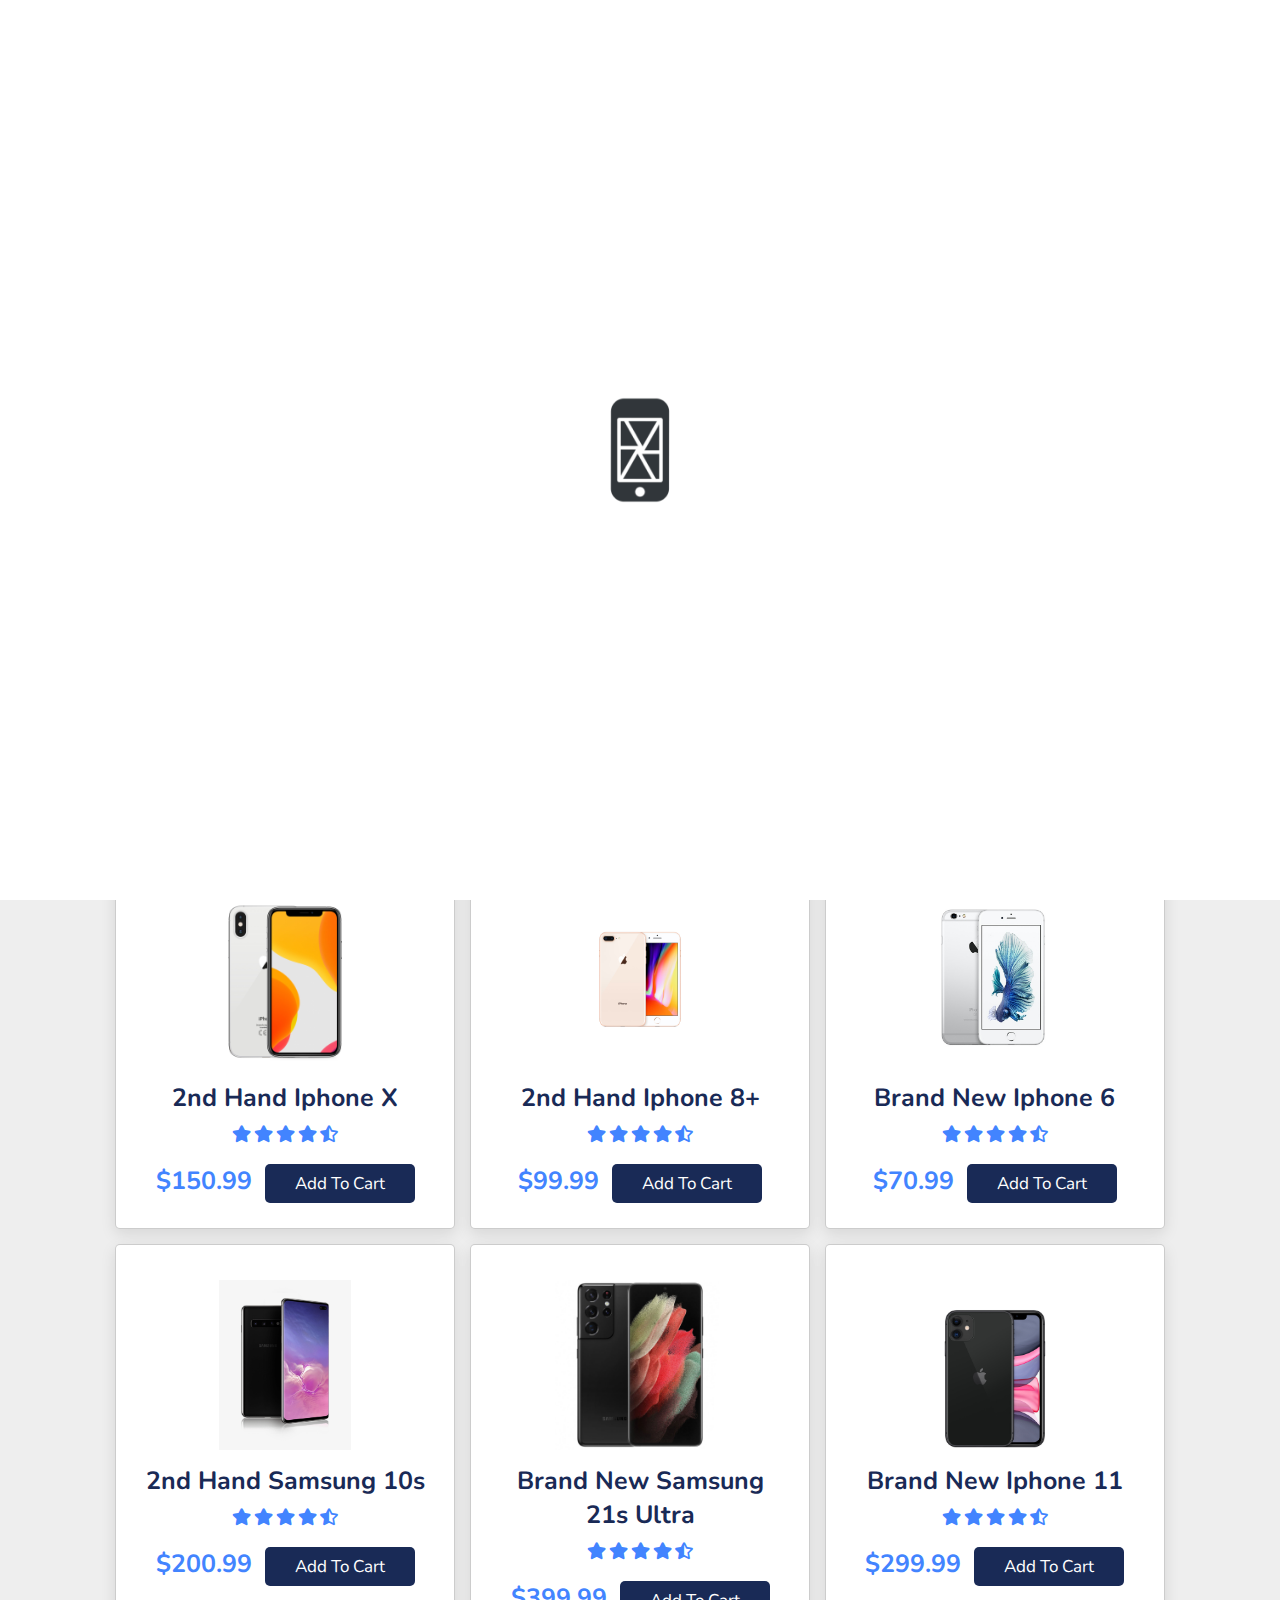
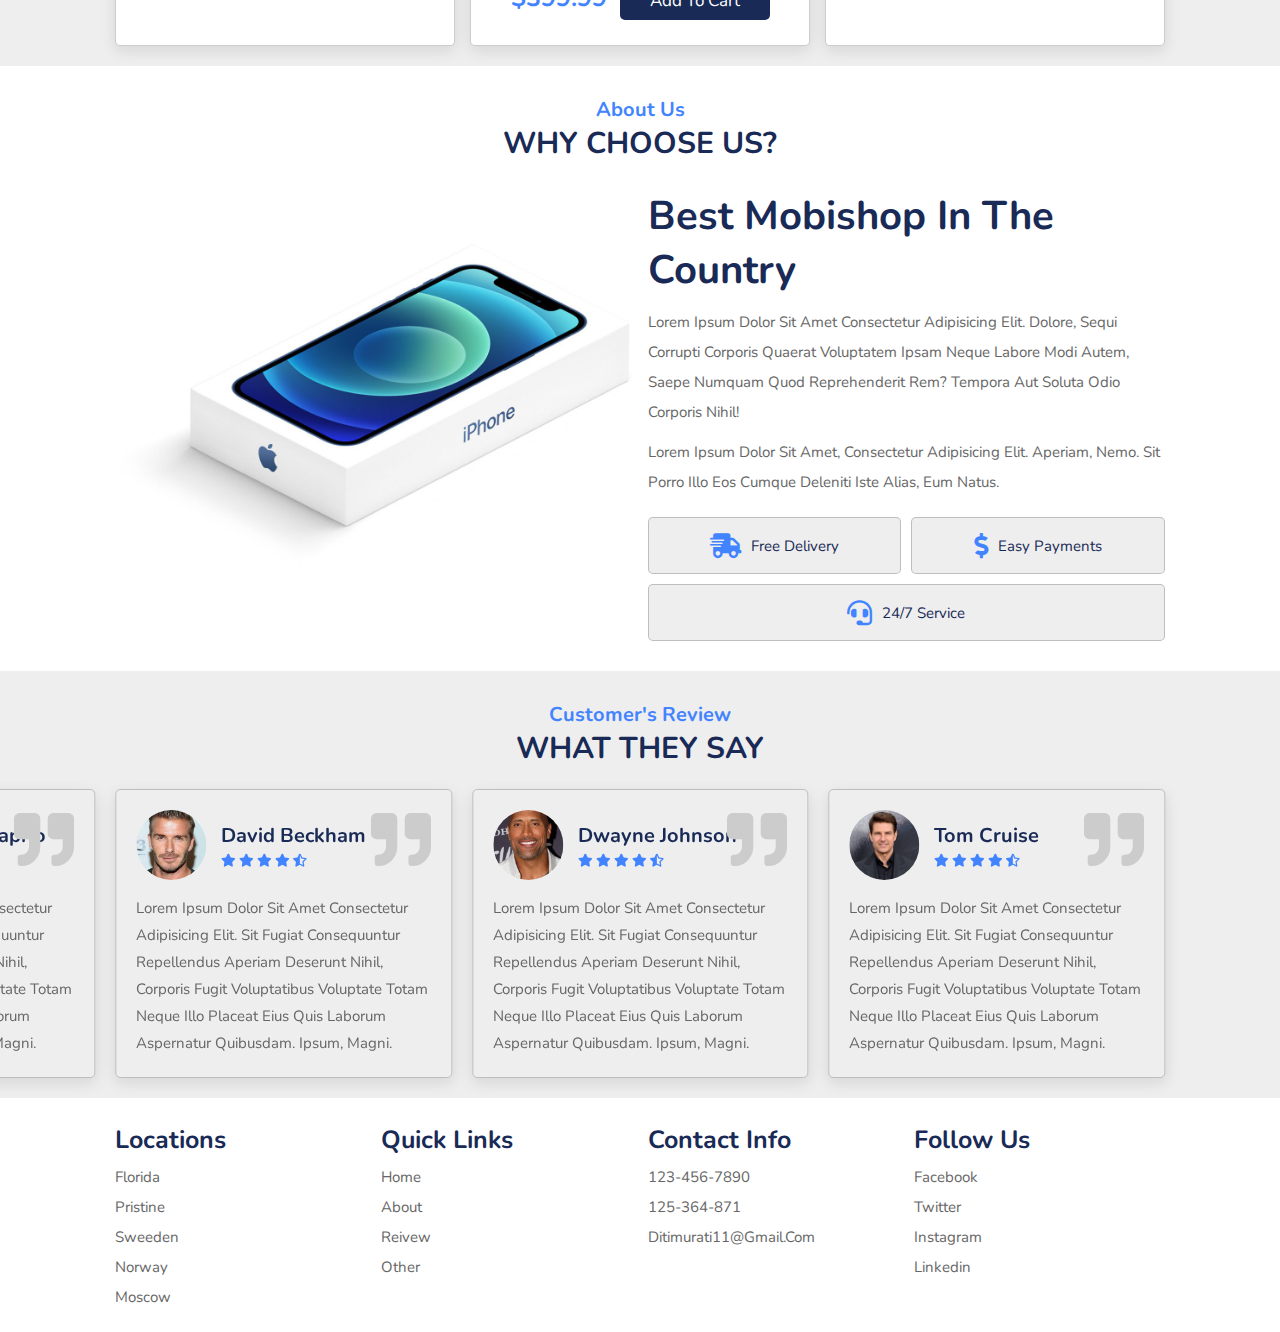
<file: index.html>
<!DOCTYPE html>
<html lang="en">
<head>
    <meta charset="UTF-8">
    <meta http-equiv="X-UA-Compatible" content="IE=edge">
    <meta name="viewport" content="width=device-width, initial-scale=1.0">
    <title>MobiShop 3-4-3</title>

    <link rel="stylesheet" href="https://unpkg.com/swiper/swiper-bundle.min.css" />

    <!-- font awesome cdn link  -->
    <link rel="stylesheet" href="https://cdnjs.cloudflare.com/ajax/libs/font-awesome/5.15.3/css/all.min.css">

    <!-- custom css file link  -->
    <link rel="stylesheet" href="css/style.css">

</head>
<body>
    
<!-- headeri fillon -->

<header>

    <a href="#" class="logo"> <i class="fas fa-phone"></i>mobiShop</a>

    <nav class="navbar">
        <a class="active" href="#home">home</a>
        <a href="#other">other</a>
        <a href="#about">about</a>
        <a href="#review">review</a>
    </nav>

    <div class="icons">
        <i class="fas fa-bars" id="menu-bars"></i>
        <i class="fas fa-search" id="search-icon"></i>
        <a href="./html/contact.html" class="fas fa-shopping-cart"></a>
    </div>

</header>

<!-- headeri mbaron -->

<!-- search form  -->

<form action="" id="search-form">
    <input type="search" placeholder="search here..." name="" id="search-box">
    <label for="search-box" class="fas fa-search"></label>
    <i class="fas fa-times" id="close"></i>
</form>

<!-- home section start  -->

<section class="home" id="home">

    <div class="swiper-container home-slider">

        <div class="swiper-wrapper wrapper">

            <div class="swiper-slide slide">
                <div class="content">
                    <span>our new arrivals</span>
                    <h3>iphone 13 mini</h3>
                    <p class="price13">$1199</p>
                    <p>Lorem ipsum dolor sit amet consectetur adipisicing elit. Sit natus dolor cumque?</p>
                    <a href="./html/contact.html" class="btn">buy now</a>
                </div>
                <div class="image">
                    <img src="images/home-img-1.png" alt="">
                </div>
            </div>

            <div class="swiper-slide slide">
                <div class="content">
                    <span>our new arrivals</span>
                    <h3>iphone 13 pro max</h3>
                    <p class="price13">$1199</p>
                    <p>Lorem ipsum dolor sit amet consectetur adipisicing elit. Sit natus dolor cumque?</p>
                    <a href="./html/contact.html" class="btn">buy now</a>
                </div>
                <div class="image">
                    <img src="images/home-img-2.png" alt="">
                </div>
            </div>

            <div class="swiper-slide slide">
                <div class="content">
                    <span>our new arrivals</span>
                    <h3>iphone 12 pro max</h3>
                    <p class="price13">$1199</p>
                    <p>Lorem ipsum dolor sit amet consectetur adipisicing elit. Sit natus dolor cumque?</p>
                    <a href="./html/contact.html" class="btn">buy now</a>
                </div>
                <div class="image">
                    <img src="images/home-img-3.png" alt="">
                </div>
            </div>

        </div>

        <div class="swiper-pagination"></div>

    </div>

</section>

<!-- home section end -->

<!-- dishes section starts  -->

<section class="other" id="other">

    <h3 class="sub-heading"> our phones </h3>
    <h1 class="heading"> 2nd hand phones </h1>

    <div class="box-container">

        <div class="box">
            <a onclick="heart()" class="fas fa-heart"></a>
            <!-- <a href="#" class="fas fa-eye"></a> -->
            <img src="images/phone-1.png" alt="">
            <h3>2nd hand iphone x</h3>
            <div class="stars">
                <i class="fas fa-star"></i>
                <i class="fas fa-star"></i>
                <i class="fas fa-star"></i>
                <i class="fas fa-star"></i>
                <i class="fas fa-star-half-alt"></i>
            </div>
            <span>$150.99</span>
            <a href="./html/contact.html" class="btn">add to cart</a>
        </div>

        <div class="box">
            <a onclick="heart()" class="fas fa-heart"></a>
            <!-- <a href="#" class="fas fa-eye"></a> -->
            <img src="images/phone-2.png" alt="">
            <h3>2nd hand iphone 8+</h3>
            <div class="stars">
                <i class="fas fa-star"></i>
                <i class="fas fa-star"></i>
                <i class="fas fa-star"></i>
                <i class="fas fa-star"></i>
                <i class="fas fa-star-half-alt"></i>
            </div>
            <span>$99.99</span>
            <a href="./html/contact.html" class="btn">add to cart</a>
        </div>

        <div class="box">
            <a onclick="heart()" class="fas fa-heart"></a>
            <!-- <a href="#" class="fas fa-eye"></a> -->
            <img src="images/phone-3.png" alt="">
            <h3>Brand new iphone 6</h3>
            <div class="stars">
                <i class="fas fa-star"></i>
                <i class="fas fa-star"></i>
                <i class="fas fa-star"></i>
                <i class="fas fa-star"></i>
                <i class="fas fa-star-half-alt"></i>
            </div>
            <span>$70.99</span>
            <a href="./html/contact.html" class="btn">add to cart</a>
        </div>

        <div class="box">
            <a onclick="heart()" class="fas fa-heart"></a>
            <!-- <a href="#" class="fas fa-eye"></a> -->
            <img src="images/phone-4.png" alt="">
            <h3>2nd hand samsung 10s</h3>
            <div class="stars">
                <i class="fas fa-star"></i>
                <i class="fas fa-star"></i>
                <i class="fas fa-star"></i>
                <i class="fas fa-star"></i>
                <i class="fas fa-star-half-alt"></i>
            </div>
            <span>$200.99</span>
            <a href="./html/contact.html" class="btn">add to cart</a>
        </div>

        <div class="box">
            <a onclick="heart()" class="fas fa-heart"></a>
            <!-- <a href="#" class="fas fa-eye"></a> -->
            <img src="images/phone-5.png" alt="">
            <h3>Brand new samsung 21s ultra</h3>
            <div class="stars">
                <i class="fas fa-star"></i>
                <i class="fas fa-star"></i>
                <i class="fas fa-star"></i>
                <i class="fas fa-star"></i>
                <i class="fas fa-star-half-alt"></i>
            </div>
            <span>$399.99</span>
            <a href="./html/contact.html" class="btn">add to cart</a>
        </div>

        <div class="box">
            <a onclick="heart()" class="fas fa-heart"></a>
            <!-- <a href="#" class="fas fa-eye"></a> -->
            <img src="images/phone-6.png" alt="">
            <h3>brand new iphone 11</h3>
            <div class="stars">
                <i class="fas fa-star"></i>
                <i class="fas fa-star"></i>
                <i class="fas fa-star"></i>
                <i class="fas fa-star"></i>
                <i class="fas fa-star-half-alt"></i>
            </div>
            <span>$299.99</span>
            <a href="./html/contact.html" class="btn">add to cart</a>
        </div>

    </div>

</section>

<!-- dishes section ends -->

<!-- about section starts  -->

<section class="about" id="about">

    <h3 class="sub-heading"> about us </h3>
    <h1 class="heading"> why choose us? </h1>

    <div class="row">

        <div class="image">
            <img src="images/about-img.png" alt="">
        </div>

        <div class="content">
            <h3>best mobishop in the country</h3>
            <p>Lorem ipsum dolor sit amet consectetur adipisicing elit. Dolore, sequi corrupti corporis quaerat voluptatem ipsam neque labore modi autem, saepe numquam quod reprehenderit rem? Tempora aut soluta odio corporis nihil!</p>
            <p>Lorem ipsum dolor sit amet, consectetur adipisicing elit. Aperiam, nemo. Sit porro illo eos cumque deleniti iste alias, eum natus.</p>
            <div class="icons-container">
                <div class="icons">
                    <i class="fas fa-shipping-fast"></i>
                    <span>free delivery</span>
                </div>
                <div class="icons">
                    <i class="fas fa-dollar-sign"></i>
                    <span>easy payments</span>
                </div>
                <div class="icons">
                    <i class="fas fa-headset"></i>
                    <span>24/7 service</span>
                </div>
            </div>
            <!-- <a href="#" class="btn">learn more</a> -->
        </div>

    </div>

</section>

<!-- about section ends -->

<!-- review section starts  -->

<section class="review" id="review">

    <h3 class="sub-heading"> customer's review </h3>
    <h1 class="heading"> what they say </h1>

    <div class="swiper-container review-slider">

        <div class="swiper-wrapper">

            <div class="swiper-slide slide">
                <i class="fas fa-quote-right"></i>
                <div class="user">
                    <img src="images/Dwayne.jpg" alt="">
                    <div class="user-info">
                        <h3>dwayne johnson</h3>
                        <div class="stars">
                            <i class="fas fa-star"></i>
                            <i class="fas fa-star"></i>
                            <i class="fas fa-star"></i>
                            <i class="fas fa-star"></i>
                            <i class="fas fa-star-half-alt"></i>
                        </div>
                    </div>
                </div>
                <p>Lorem ipsum dolor sit amet consectetur adipisicing elit. Sit fugiat consequuntur repellendus aperiam deserunt nihil, corporis fugit voluptatibus voluptate totam neque illo placeat eius quis laborum aspernatur quibusdam. Ipsum, magni.</p>
            </div>

            <div class="swiper-slide slide">
                <i class="fas fa-quote-right"></i>
                <div class="user">
                    <img src="images/Tom.jpg" alt="">
                    <div class="user-info">
                        <h3>tom cruise</h3>
                        <div class="stars">
                            <i class="fas fa-star"></i>
                            <i class="fas fa-star"></i>
                            <i class="fas fa-star"></i>
                            <i class="fas fa-star"></i>
                            <i class="fas fa-star-half-alt"></i>
                        </div>
                    </div>
                </div>
                <p>Lorem ipsum dolor sit amet consectetur adipisicing elit. Sit fugiat consequuntur repellendus aperiam deserunt nihil, corporis fugit voluptatibus voluptate totam neque illo placeat eius quis laborum aspernatur quibusdam. Ipsum, magni.</p>
            </div>

            <div class="swiper-slide slide">
                <i class="fas fa-quote-right"></i>
                <div class="user">
                    <img src="images/Leo.jpg" alt="">
                    <div class="user-info">
                        <h3>leonardo di caprio</h3>
                        <div class="stars">
                            <i class="fas fa-star"></i>
                            <i class="fas fa-star"></i>
                            <i class="fas fa-star"></i>
                            <i class="fas fa-star"></i>
                            <i class="fas fa-star-half-alt"></i>
                        </div>
                    </div>
                </div>
                <p>Lorem ipsum dolor sit amet consectetur adipisicing elit. Sit fugiat consequuntur repellendus aperiam deserunt nihil, corporis fugit voluptatibus voluptate totam neque illo placeat eius quis laborum aspernatur quibusdam. Ipsum, magni.</p>
            </div>

            <div class="swiper-slide slide">
                <i class="fas fa-quote-right"></i>
                <div class="user">
                    <img src="images/David.jpg" alt="">
                    <div class="user-info">
                        <h3>david beckham</h3>
                        <div class="stars">
                            <i class="fas fa-star"></i>
                            <i class="fas fa-star"></i>
                            <i class="fas fa-star"></i>
                            <i class="fas fa-star"></i>
                            <i class="fas fa-star-half-alt"></i>
                        </div>
                    </div>
                </div>
                <p>Lorem ipsum dolor sit amet consectetur adipisicing elit. Sit fugiat consequuntur repellendus aperiam deserunt nihil, corporis fugit voluptatibus voluptate totam neque illo placeat eius quis laborum aspernatur quibusdam. Ipsum, magni.</p>
            </div>

        </div>

    </div>
    
</section>

<!-- review section ends -->



<!-- footer section starts  -->

<section class="footer">

    <div class="box-container">

        <div class="box">
            <h3>locations</h3>
            <a href="#">Florida</a>
            <a href="#">Pristine</a>
            <a href="#">Sweeden</a>
            <a href="#">Norway</a>
            <a href="#">Moscow</a>
        </div>

        <div class="box">
            <h3>quick links</h3>
            <a href="#">home</a>
            <a href="#">about</a>
            <a href="#">reivew</a>
            <a href="#">other</a>
        </div>

        <div class="box">
            <h3>contact info</h3>
            <a href="#">123-456-7890</a>
            <a href="#">125-364-871</a>
            <a href="">ditimurati11@gmail.com</a>
        </div>

        <div class="box">
            <h3>follow us</h3>
            <a href="#">facebook</a>
            <a href="#">twitter</a>
            <a href="#">instagram</a>
            <a href="#">linkedin</a>
        </div>

    </div>

    <!-- <div class="credit"> copyright @ 2022 by <span>endritMurati</span> </div> -->

</section>

<!-- footer section ends -->

<!-- loader part  -->
<div class="loader-container">
    <img src="images/loader.gif" alt="">
</div>





















<script src="https://unpkg.com/swiper/swiper-bundle.min.js"></script>

<!-- custom js file link  -->
<script src="js/script.js"></script>

</body>
</html>
</file>
<file: css/style.css>
@import url('https://fonts.googleapis.com/css2?family=Nunito:wght@200;300;400;600;700&display=swap');

:root{
    --green:#4284ff;
    --black:#192a56;
    --light-color:#666;
    --box-shadow:0 .5rem 1.5rem rgba(0,0,0,.1);
}

*{
    font-family: 'Nunito', sans-serif;
    margin:0; padding:0;
    box-sizing: border-box;
    text-decoration: none;
    outline: none; border:none;
    text-transform: capitalize;
    transition: all .2s linear;
}

html{
    font-size: 62.5%;
    overflow-x: hidden;
    scroll-padding-top: 5.5rem;
    scroll-behavior: smooth;
}

section{
    padding:2rem 9%;
}

section:nth-child(even){
    background:#eee;
}

.sub-heading{
    text-align: center;
    color:var(--green);
    font-size: 2rem;
    padding-top: 1rem;
}

.heading{
    text-align: center;
    color:var(--black);
    font-size: 3rem;
    padding-bottom: 2rem;
    text-transform: uppercase;
}

.btn{
    margin-top: 1rem;
    display: inline-block;
    font-size: 1.7rem;
    color:#fff;
    background: var(--black);
    border-radius: .5rem;
    cursor: pointer;
    padding:.8rem 3rem;
}

.btn:hover{
    background: var(--green);
    letter-spacing: .1rem;
}

header{
    position: fixed;
    top:0; left: 0; right:0;
    background: #fff;
    padding:1rem 7%;
    display: flex;
    align-items: center;
    justify-content: space-between;
    z-index: 1000;
    box-shadow: var(--box-shadow);
}

header .logo{
    color:var(--black);
    font-size: 2.5rem;
    font-weight: bolder;
}

header .logo i{
    color:var(--green);
}

header .navbar a{
    font-size: 1.7rem;
    border-radius: .5rem;
    padding:.5rem 1.5rem;
    color:var(--light-color);
}

header .navbar a.active,
header .navbar a:hover{
    color:#fff;
    background: var(--green);
}

header .icons i,
header .icons a{
    cursor: pointer;
    margin-left: .5rem;
    height:4.5rem;
    line-height: 4.5rem;
    width:4.5rem;
    text-align: center;
    font-size: 1.7rem;
    color:var(--black);
    border-radius: 50%;
    background: #eee;
}

header .icons i:hover,
header .icons a:hover{
    color:#fff;
    background: var(--green);
    transform: rotate(360deg);
}

header .icons #menu-bars{
    display: none;
}

#search-form{
    position: fixed;
    top:-110%; right:0; 
    height:40%; width:40%;
    z-index: 1004;
    background:rgba(0,0,0,.8);
    display: flex;
    align-items: center;
    justify-content: center;
    padding:0 1rem;
}

#search-form.active{
    top:0;
}

#search-form #search-box{
    width:50rem;
    border-bottom: .1rem solid #fff;
    padding:1rem 0;
    color:#fff;
    font-size: 3rem;
    text-transform: none;
    background:none;
}

#search-form #search-box::placeholder{
    color:#eee;
}

#search-form #search-box::-webkit-search-cancel-button{
    -webkit-appearance: none;
}

#search-form label{
    color:#fff;
    cursor:pointer;
    font-size: 3rem;
}

#search-form label:hover{
    color:var(--green);
}

#search-form #close{
    position: absolute;
    color:#fff;
    cursor: pointer;
    top: 2rem; right:3rem;
    font-size: 5rem;
}

.home .home-slider .slide{
    display: flex;
    align-items: center;
    flex-wrap: wrap;
    gap:2rem; 
    padding-top: 9rem;
}

.home .home-slider .slide .content{
    flex:1 1 45rem;
}

.home .home-slider .slide .image{
    flex:1 1 45rem;
}

.home .home-slider .slide .image img{
    width: 100%;
}

.home .home-slider .slide .content span{
    color:var(--green);
    font-size: 2.5rem;
}

.home .home-slider .slide .content h3{
    color:var(--black);
    font-size: 7rem;
}

.home .home-slider .slide .content p{
    color:var(--light-color);
    font-size: 2.2rem;
    padding:.5rem 0;
    line-height: 1.5;
}

.swiper-pagination-bullet-active{
    background:var(--green);
}

.other .box-container{
    display: grid;
    grid-template-columns: repeat(auto-fit, minmax(28rem, 1fr));
    gap:1.5rem;
}

.other .box-container .box{
    padding:2.5rem;
    background:#fff;
    border-radius: .5rem;
    border:.1rem solid rgba(0,0,0,.2);
    box-shadow: var(--box-shadow);
    position: relative;
    overflow: hidden;
    text-align: center;
}

.other .box-container .box .fa-heart,
.other .box-container .box .fa-eye{
    position: absolute;
    top:1.5rem;
    background:#eee;
    border-radius: 50%;
    height: 5rem;
    width:5rem;
    line-height: 5rem;
    font-size: 2rem;
    color:var(--black);
}

.other .box-container .box .fa-heart:hover,
.other .box-container .box .fa-eye:hover{
    background: var(--green);
    color:#fff;
}

.other .box-container .box .fa-heart{
    right:-15rem;
}

.other .box-container .box .fa-eye{
    left:-15rem;
}

.other .box-container .box:hover .fa-heart{
    right:1.5rem;
}

.other .box-container .box:hover .fa-eye{
    left:1.5rem;
}

.other .box-container .box img{
    height:17rem;
    margin:1rem 0;
}

.other .box-container .box h3{
    color:var(--black);
    font-size: 2.5rem;
}

.other .box-container .box .stars{
    padding:1rem 0;
}

.other .box-container .box .stars i{
    font-size: 1.7rem;
    color:var(--green);
}

.other .box-container .box span{
    color:var(--green);
    font-weight: bolder;
    margin-right: 1rem;
    font-size: 2.5rem;
}

.about .row{
    display: flex;
    flex-wrap: wrap;
    gap:1.5rem;
    align-items: center;
}

.about .row .image{
    flex:1 1 45rem;
}

.about .row .image img{ 
    width: 100%;
}

.about .row .content{
    flex:1 1 45rem;
}

.about .row .content h3{
    color:var(--black);
    font-size: 4rem;
    padding:.5rem 0;
}

.about .row .content p{
    color:var(--light-color);
    font-size: 1.5rem;
    padding:.5rem 0;
    line-height: 2;
}

.about .row .content .icons-container{
    display: flex;
    gap:1rem;
    flex-wrap: wrap;
    padding:1rem 0;
    margin-top: .5rem;
}

.about .row .content .icons-container .icons{
    background:#eee;
    border-radius: .5rem;
    border:.1rem solid rgba(0,0,0,.2);
    display: flex;
    align-items: center;
    justify-content: center;
    gap:1rem;
    flex:1 1 17rem;
    padding:1.5rem 1rem;
}

.about .row .content .icons-container .icons i{
    font-size: 2.5rem;
    color:var(--green);
}

.about .row .content .icons-container .icons span{
    font-size: 1.5rem;
    color:var(--black);
}

.review .slide{
    padding:2rem;
    box-shadow:var(--box-shadow);
    border:.1rem solid rgba(0,0,0,.2);
    border-radius: .5rem;
    position: relative;    
}

.review .slide .fa-quote-right{
    position: absolute;
    top:2rem; right:2rem;
    font-size: 6rem;
    color:#ccc;
}

.review .slide .user{
    display: flex;
    gap:1.5rem;
    align-items: center;
    padding-bottom: 1.5rem;
}

.review .slide .user img{
    height: 7rem;
    width: 7rem;
    border-radius: 50%;
    object-fit: cover;
}

.review .slide .user h3{
    color:var(--black);
    font-size: 2rem;
    padding-bottom: .5rem;
}

.review .slide .user i{
    font-size: 1.3rem;
    color:var(--green);
}

.review .slide p{
    font-size: 1.5rem;
    line-height: 1.8;
    color:var(--light-color);
}

.order form{
    max-width:90rem;
    border-radius: .5rem;
    box-shadow: var(--box-shadow);
    border:.1rem solid rgba(0,0,0,.2);
    background:#fff;
    padding:1.5rem;
    margin:0 auto;
}

.order form .inputBox{
    display: flex;
    flex-wrap: wrap;
    justify-content: space-between;
}

.order form .inputBox .input{
    width:49%;
}

.order form .inputBox .input span{
    display:block;
    padding:.5rem 0;
    font-size: 1.5rem;
    color:var(--light-color);
}

.order form .inputBox .input input,
.order form .inputBox .input textarea{
    background:#eee;
    border-radius: .5rem;
    padding:1rem;
    font-size: 1.6rem;
    color:var(--black);
    text-transform: none;
    margin-bottom: 1rem;
    width:100%;
}

.order form .inputBox .input input:focus,
.order form .inputBox .input textarea:focus{
    border:.1rem solid var(--green);
}

.order form .inputBox .input textarea{
    height:20rem;
    resize: none;
}

.order form .btn{
    margin-top: 0;
}

.footer .box-container{
    display: grid;
    grid-template-columns: repeat(auto-fit, minmax(25rem, 1fr));
    gap:1.5rem;
}

.footer .box-container .box h3{
    padding:.5rem 0;
    font-size: 2.5rem;
    color:var(--black);
}

.footer .box-container .box a{
    display: block;
    padding:.5rem 0;
    font-size: 1.5rem;
    color:var(--light-color);
}

.footer .box-container .box a:hover{
    color:var(--green);
    text-decoration: underline;
}

.footer .credit{
    text-align: center;
    border-top: .1rem solid rgba(0,0,0,.1);
    font-size: 2rem;
    color:var(--black);
    padding:.5rem;
    padding-top: 1.5rem;
    margin-top: 1.5rem;
}

.footer .credit span{
    color:var(--green);
}

.loader-container{
    position: fixed;
    top:0; left:0;
    height:100%; 
    width:100%;
    z-index: 10000;
    background:#fff;
    display: flex;
    align-items: center;
    justify-content: center;
    overflow: hidden;
}

.loader-container img{
    width:35rem;
}

.loader-container.fade-out{
    top:-110%;
    opacity:0;
}


































/* media queries  */

@media (max-width:991px){

    html{
        font-size: 55%;
    }
    
    header{
        padding:1rem 2rem;
    }

    section{
        padding:2rem;
    }


}

@media (max-width:768px){

    header .icons #menu-bars{
        display: inline-block;
    }

    header .navbar{
        position: absolute;
        top:100%; left:0; right:0;
        background:#fff;
        border-top: .1rem solid rgba(0,0,0,.2);
        border-bottom: .1rem solid rgba(0,0,0,.2);
        padding:1rem;
        clip-path: polygon(0 0, 100% 0, 100% 0, 0 0);
    }

    header .navbar.active{
        clip-path: polygon(0 0, 100% 0, 100% 100%, 0% 100%);
    }

    header .navbar a{
        display: block;
        padding:1.5rem;
        margin:1rem;
        font-size: 2rem;
        background:#eee;
    }

    #search-form #search-box{
        width:90%;
        margin:0 1rem;
    }

    .home .home-slider .slide .content h3{
        font-size: 5rem;
    }

}

@media (max-width:450px){

    html{
        font-size: 50%;
    }

    .dishes .box-container .box img{
        height:auto;
        width: 100%;
    }

    .order form .inputBox .input{
        width:100%;
    }

}
</file>
